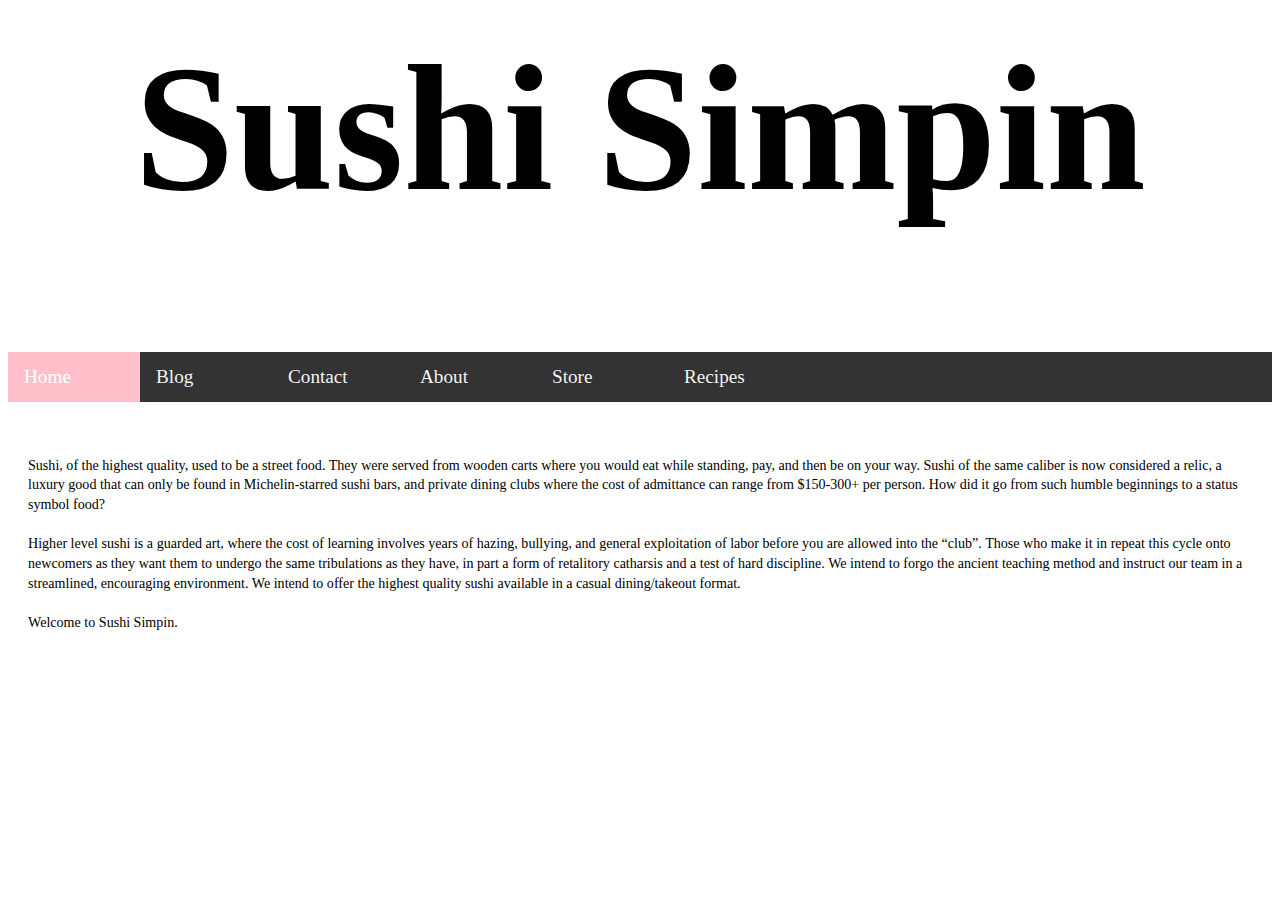
<file: index.html>
<html lang="en">
  <head>
    <meta charset="UTF-8" />
    <meta http-equiv="X-UA-Compatible" content="IE=edge" />
    <meta name="viewport" content="width=device-width, initial-scale=1.0" />
    <link rel="stylesheet" href="styles.css" />

    <script src="simpin.js"></script>
    <script src="https://code.jquery.com/jquery-1.10.2.js"></script>
    <title>Document</title>
  </head>
  <body>
    <h1 class="img-responsive">Sushi Simpin</h1>
    <!-- <a href="https://www.youtube.com/watch?v=zJhWRFUQ4X0"
      ><img src="images/sushisimpinlogo.jpg" alt="HTML tutorial" id="logo"
    /></a> -->
    <!-- <img id="logo" src="images/sushisimpinlogo.jpg" alt="logo" /> -->

    <!--Navigation bar-->
    <div id="nav-placeholder"></div>

    <script>
      $(function () {
        $("#nav-placeholder").load("nav.html");
      });
    </script>
    <!--end of Navigation bar-->

    <!-- <a href="./recipes/pho.html">
      test THE PHO RECIPE TO END THEM ALL "not that good"</a
    > -->
    <p id="sexyText">
      <br />
      <br />
      Sushi, of the highest quality, used to be a street food. They were served
      from wooden carts where you would eat while standing, pay, and then be on
      your way. Sushi of the same caliber is now considered a relic, a luxury
      good that can only be found in Michelin-starred sushi bars, and private
      dining clubs where the cost of admittance can range from $150-300+ per
      person. How did it go from such humble beginnings to a status symbol food?
      <br />
      <br />
      Higher level sushi is a guarded art, where the cost of learning involves
      years of hazing, bullying, and general exploitation of labor before you
      are allowed into the “club”. Those who make it in repeat this cycle onto
      newcomers as they want them to undergo the same tribulations as they have,
      in part a form of retalitory catharsis and a test of hard discipline. We
      intend to forgo the ancient teaching method and instruct our team in a
      streamlined, encouraging environment. We intend to offer the highest
      quality sushi available in a casual dining/takeout format.

      <br />
      <br />

      Welcome to Sushi Simpin.
    </p>
  </body>
</html>
</file>
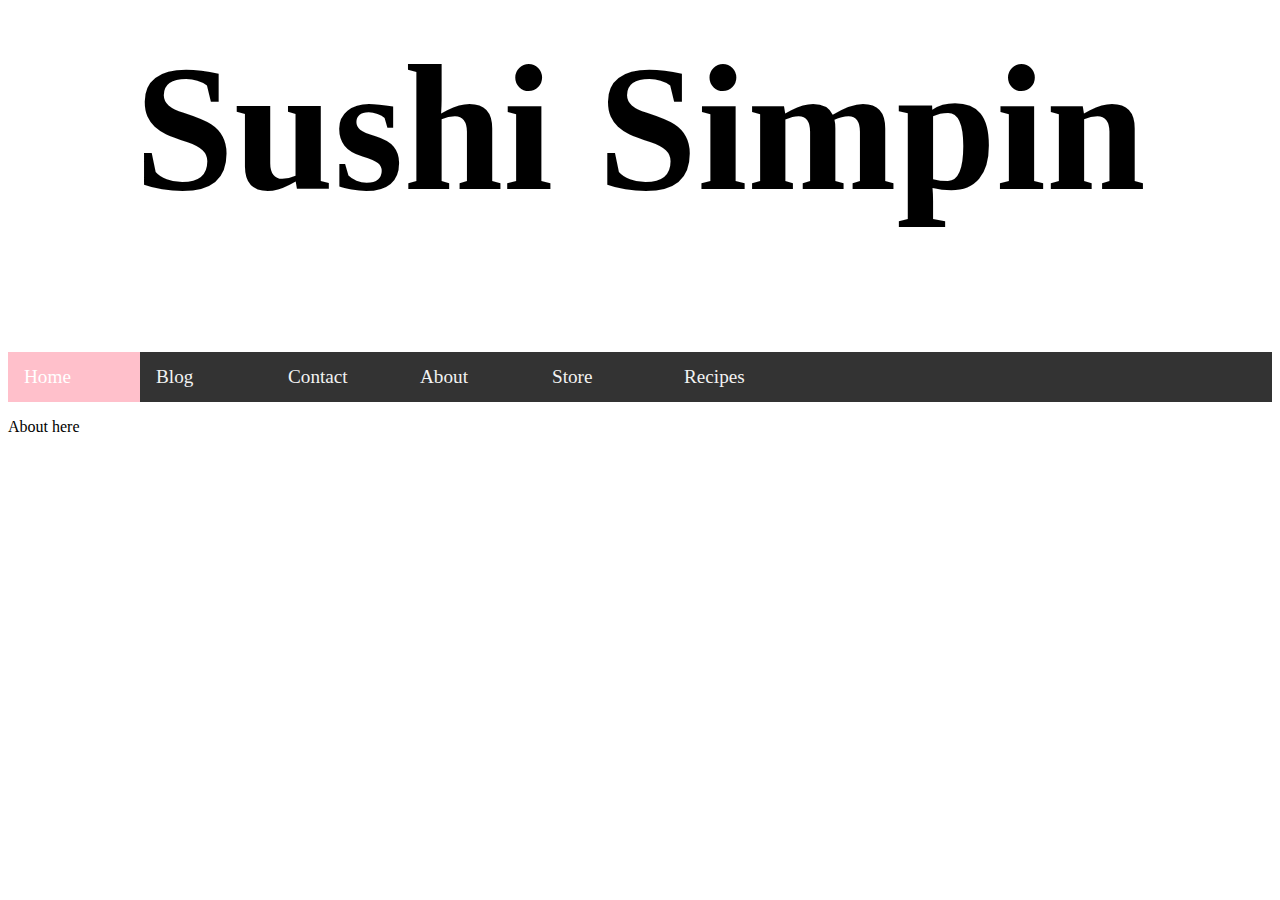
<file: about.html>
<!DOCTYPE html>
<html lang="en">
  <head>
    <meta charset="UTF-8" />
    <meta http-equiv="X-UA-Compatible" content="IE=edge" />
    <meta name="viewport" content="width=device-width, initial-scale=1.0" />
    <link rel="stylesheet" href="styles.css" />
    <script src="simpin.js"></script>
    <script src="https://code.jquery.com/jquery-1.10.2.js"></script>

    <title>About</title>
  </head>
  <body>
    <h1>Sushi Simpin</h1>
    <!--Navigation bar-->
    <div id="nav-placeholder"></div>

    <script>
      $(function () {
        $("#nav-placeholder").load("nav.html");
      });
    </script>
    <!--end of Navigation bar-->
    <p>About here</p>
  </body>
</html>
</file>
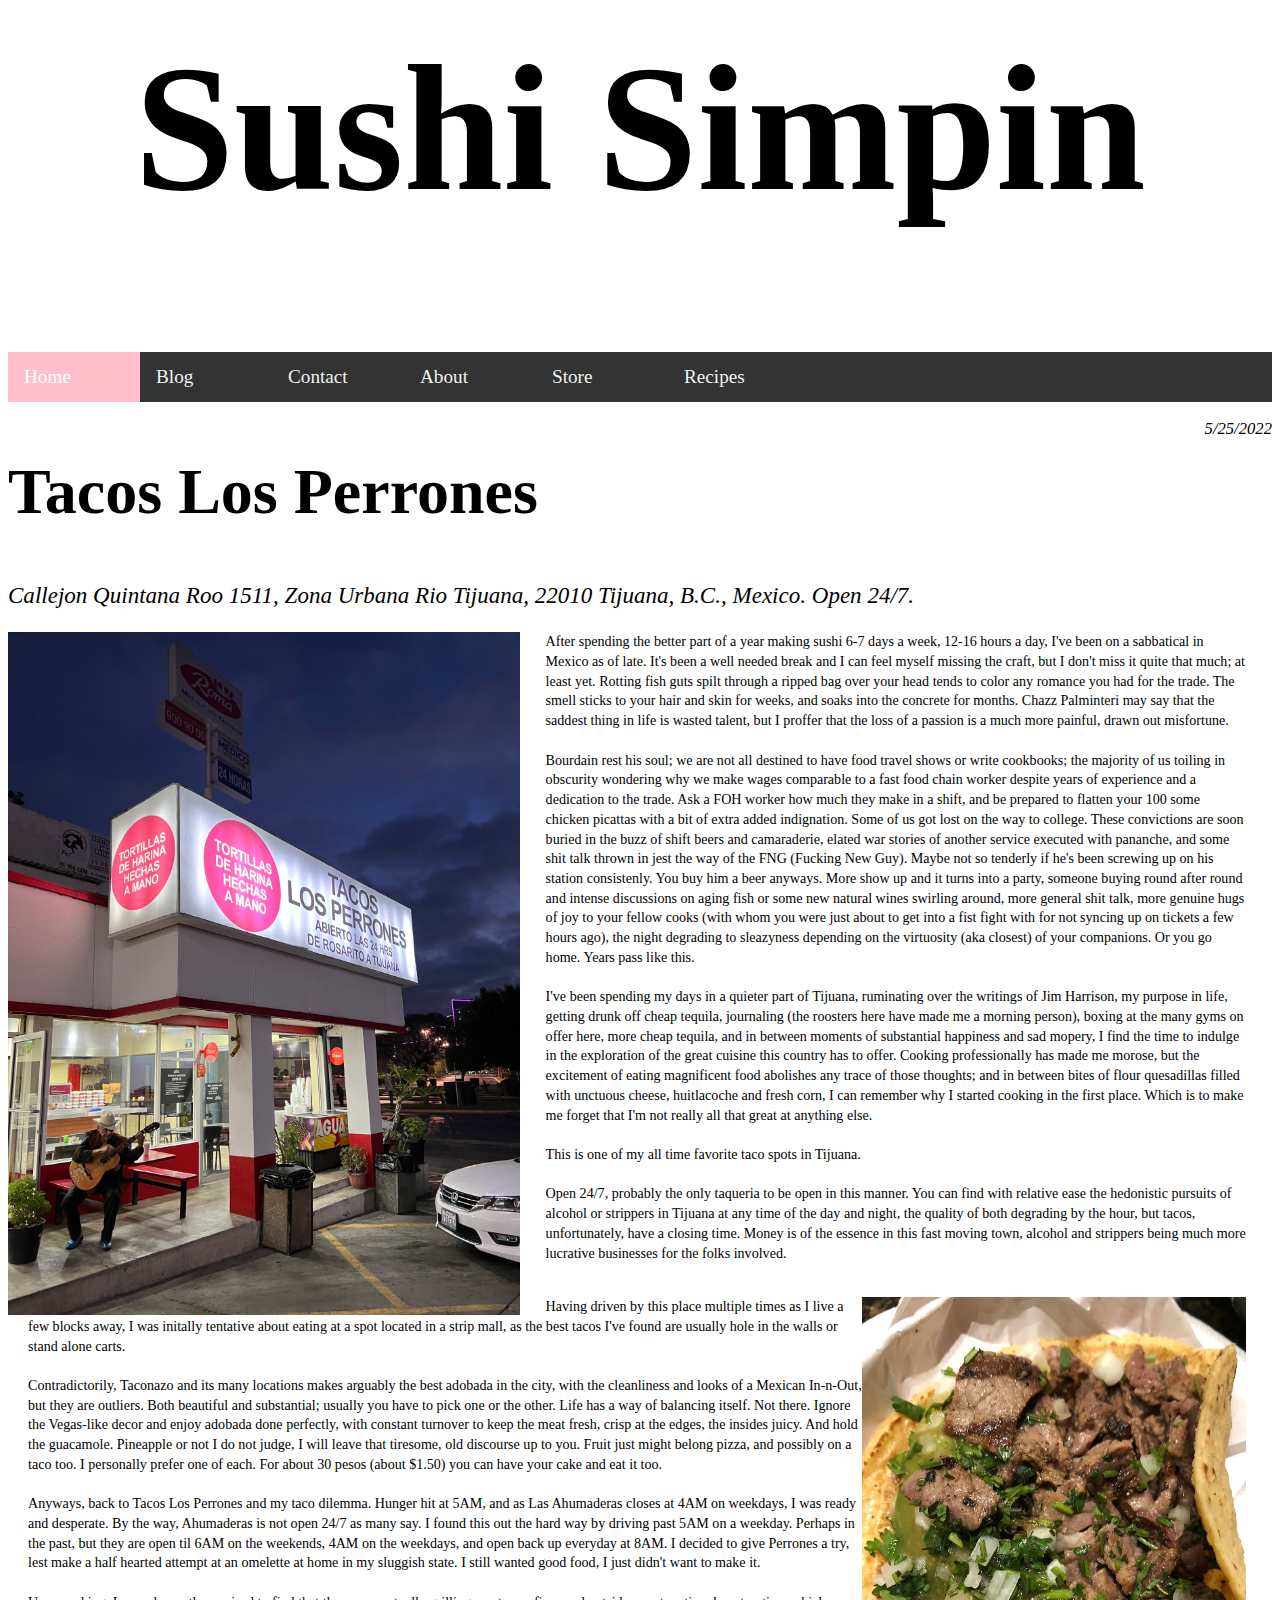
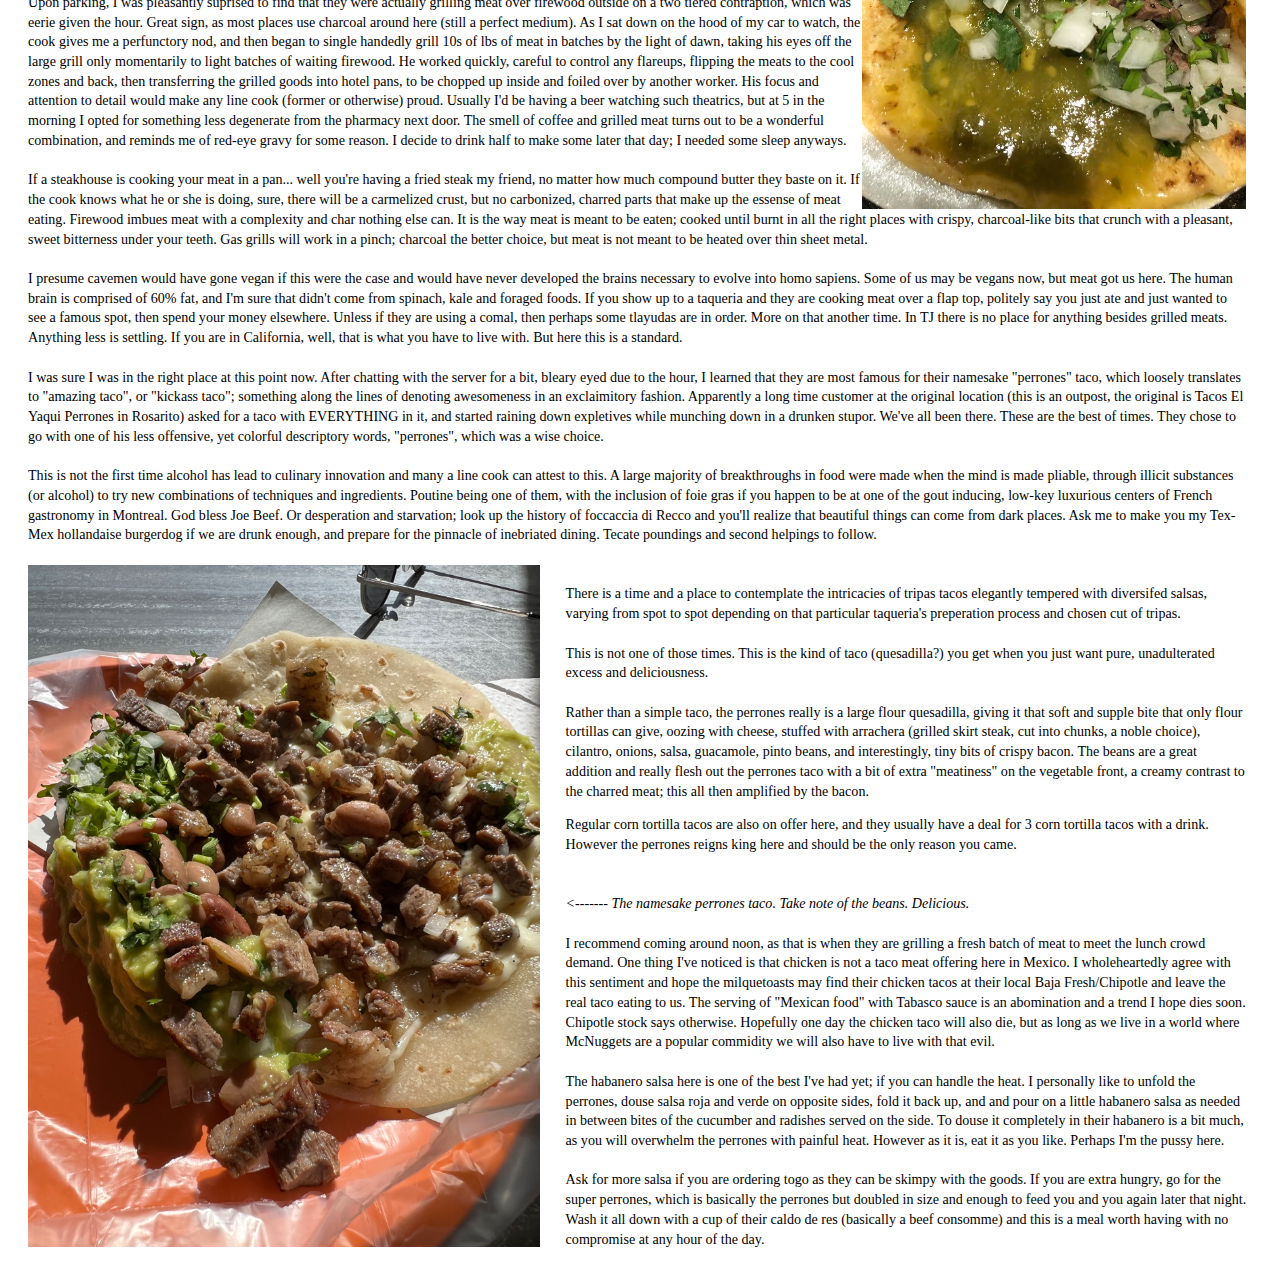
<file: blog.html>
<!DOCTYPE html>
<html lang="en">
  <head>
    <meta charset="UTF-8" />
    <meta http-equiv="X-UA-Compatible" content="IE=edge" />
    <meta name="viewport" content="width=device-width, initial-scale=1.0" />
    <link rel="stylesheet" href="styles.css" />
    <script src="simpin.js"></script>
    <script src="https://code.jquery.com/jquery-1.10.2.js"></script>
    <link href="//db.onlinewebfonts.com/c/663974c9fe3ba55b228724fd4d4e445f?family=Andale+Mono" rel="stylesheet" type="text/css"/>

    <title>BLOG</title>
  </head>
  <body>
    <h1>Sushi Simpin</h1>
    <!--Navigation bar-->
    <div id="nav-placeholder"></div>

    <script>
      $(function () {
        $("#nav-placeholder").load("nav.html");
      });
    </script>
    <!--end of Navigation bar-->
    <p style="float: right; font-size: 1.3vw"><em>5/25/2022</em></p>
<section>
    <h2>Tacos Los Perrones</h2>
    
      <p class="em"><em
        >Callejon Quintana Roo 1511, Zona Urbana Rio Tijuana, 22010 Tijuana,
        B.C., Mexico. Open 24/7.</em
      ></p>
    </p>
    <img class="image-viewport" src="/images/storefront.jpg" alt="storefront" />

   


    <p id="sexyText"> After spending the better part of a year making sushi 6-7 days a week, 12-16 hours a day, I've been on a sabbatical in Mexico as of late. It's been a well needed break and I can feel myself missing the craft, but I don't miss it quite that much; at least yet. Rotting fish guts spilt through a ripped bag over your head tends to color any romance you had for the trade. The smell sticks to your hair and skin for weeks, and soaks into the concrete for months. Chazz Palminteri may say that the saddest thing in life is wasted talent, but I proffer that the loss of a passion is a much more painful, drawn out misfortune. <br> <br> Bourdain rest his soul; we are not all destined to have food travel shows or write cookbooks; the majority of us toiling in obscurity wondering why we make wages comparable to a fast food chain worker despite years of experience and a dedication to the trade. Ask a FOH worker how much they make in a shift, and be prepared to flatten your 100 some chicken picattas with a bit of extra added indignation. Some of us got lost on the way to college. These convictions are soon buried in the buzz of shift beers and camaraderie, elated war stories of another service executed with pananche, and some shit talk thrown in jest the way of the FNG (Fucking New Guy). Maybe not so tenderly if he's been screwing up on his station consistenly. You buy him a beer anyways. More show up and it turns into a party, someone buying round after round and intense discussions on aging fish or some new natural wines swirling around, more general shit talk, more genuine hugs of joy to your fellow cooks (with whom you were just about to get into a fist fight with for not syncing up on tickets a few hours ago), the night degrading to sleazyness depending on the virtuosity (aka closest) of your companions. Or you go home. Years pass like this.
      
      <br> <br> I've been spending my days in a quieter part of Tijuana, ruminating over the writings of Jim Harrison, my purpose in life, getting drunk off cheap tequila, journaling (the roosters here have made me a morning person), boxing at the many gyms on offer here, more cheap tequila, and in between moments of substantial happiness and sad mopery, I find the time to indulge in the exploration of the great cuisine this country has to offer. Cooking professionally has made me morose, but the excitement of eating magnificent food abolishes any trace of those thoughts; and in between bites of flour quesadillas filled with unctuous cheese, huitlacoche and fresh corn, I can remember why I started cooking in the first place. Which is to make me forget that I'm not really all that great at anything else.  <br> <br>
    
      This is one of my all time favorite taco spots in Tijuana. <br> <br>Open 24/7,
      probably the only taqueria to be open in this manner. You can find with relative ease the hedonistic pursuits of alcohol or
      strippers in Tijuana at any time of the day and night, the quality of both degrading by the hour, but tacos, unfortunately, have a closing time. Money is of the essence in this fast moving town, alcohol and strippers being much more lucrative businesses for the folks involved. <br> <br> 
        </p>
      <div>
        <img class="image-taco img-with-text" src="/images/regularTaco.JPG" alt="regular taco" />
        
    </div>

    <p id="sexyText">
      Having driven by this place multiple times as I live a few blocks away, I was initally tentative about
      eating at a spot located in a strip mall, as the best tacos I've found are
      usually hole in the walls or stand alone carts. <br> <br> Contradictorily, Taconazo and its many locations makes arguably the best adobada in the city, with the cleanliness and looks of a Mexican In-n-Out, but they are outliers. Both beautiful and substantial; usually you have to pick one or the other. Life has a way of balancing itself. Not there. Ignore the Vegas-like decor and enjoy adobada done perfectly, with constant turnover to keep the meat fresh, crisp at the edges, the insides juicy. And hold the guacamole. Pineapple or not I do not judge, I will leave that tiresome, old discourse up to you. Fruit just might belong pizza, and possibly on a taco too. I personally prefer one of each. For about 30 pesos (about $1.50) you can have your cake and eat it too. 
      
      
      
      <br> <br> Anyways, back to Tacos Los Perrones and my taco dilemma. Hunger hit at 5AM,
      and as Las Ahumaderas closes at 4AM on weekdays, I was ready and desperate. By the way, Ahumaderas is not open 24/7 as many say. I found this out the hard way by driving past 5AM on a weekday. Perhaps in the past, but they are open til 6AM on the weekends, 4AM on the weekdays, and open back up everyday at 8AM. I decided to give Perrones a
      try, lest make a half hearted attempt at an omelette at home in my sluggish state. I still wanted good food, I just didn't want to make it. <br /><br />
      
     
      
      Upon parking, I was pleasantly suprised to find that they were
      actually grilling meat over firewood outside on a two tiered contraption, which was eerie given the hour. Great sign, as most places use charcoal around here (still a perfect medium). As I sat down on the hood of my car to watch, the cook gives me a perfunctory nod, and then began to single handedly grill 10s of lbs of meat in batches by the light of dawn, taking his eyes off the large grill only momentarily to light batches of waiting firewood. 
      He worked quickly, careful to control any flareups, flipping the meats to the cool zones and back, then transferring the grilled goods into hotel pans, to be chopped up inside and foiled over by another worker. His focus and attention to detail would make any line cook (former or otherwise) proud. Usually I'd be having a beer watching such theatrics, but at 5 in the morning I opted for something less degenerate from the pharmacy next door. The smell of coffee and grilled meat turns out to be a wonderful combination, and reminds me of red-eye gravy for some reason. I decide to drink half to make some later that day; I needed some sleep anyways. <br> <br>
     
     
      If a steakhouse is cooking your meat in a pan... well you're having a fried steak my friend, no matter how much compound butter they baste on it. If the cook knows what he or she is doing, sure, there will be a carmelized crust, but no carbonized, charred parts that make up the essense of meat eating. Firewood imbues meat with a complexity and char nothing else can. It is the way meat is meant to be eaten; cooked until burnt in all the right places with crispy, charcoal-like bits that crunch with a pleasant, sweet bitterness under your teeth. Gas grills will work in a pinch; charcoal the better choice, but meat is not meant to be heated over thin sheet metal. <br> <br> I presume cavemen would have gone vegan if this were the case and would have never developed the brains necessary to evolve into homo sapiens. Some of us may be vegans now, but meat got us here. The human brain is comprised of 60% fat, and I'm sure that didn't come from spinach, kale and foraged foods. If you show up to a taqueria and they are cooking meat over a
      flap top, politely say you just ate and just wanted to see a famous spot, then spend your money elsewhere. Unless if they are using a comal, then perhaps some tlayudas are in order. More on that another time. In TJ there is
      no place for anything besides grilled meats. Anything less is settling. If you are in California, well, that is what you have to live with. But here this is a standard. 
      <br />
      <br />
      I was sure I was in the right place at this point now. After chatting with the
      server for a bit, bleary eyed due to the hour, I learned that they are most famous for their namesake
      "perrones" taco, which loosely translates to "amazing taco", or "kickass
      taco"; something along the lines of denoting awesomeness in an exclaimitory fashion. Apparently a long time customer at the original location (this is an outpost, the original is Tacos El Yaqui Perrones in Rosarito) asked for a taco with EVERYTHING in it, and started raining down expletives while munching down in a drunken stupor. We've all been there. These are the best of times. They chose to go with one of his less offensive, yet colorful descriptory words, "perrones", which was a wise choice. <br> <br> This is not the first time alcohol has lead to culinary innovation and many a line cook can attest to this. A large majority of breakthroughs in food were made when the mind is made pliable, through illicit substances (or alcohol) to try new combinations of techniques and ingredients. Poutine being one of them, with the inclusion of foie gras if you happen to be at one of the gout inducing, low-key luxurious centers of French gastronomy in Montreal. God bless Joe Beef. Or desperation and starvation; look up the history of foccaccia di Recco and you'll realize that beautiful things can come from dark places. Ask me to make you my Tex-Mex hollandaise burgerdog if we are drunk enough, and prepare for the pinnacle of inebriated dining. Tecate poundings and second helpings to follow.
      <br />
      <br />

      <img
        class="image-viewport"
        src="/images/perronesTaco.jpg"
        alt="perrones taco"
      />
        <br>  There is a time and a place to contemplate the intricacies of tripas tacos elegantly tempered with diversifed salsas, varying from spot to spot depending on that particular taqueria's preperation process and chosen cut of tripas. <br> <br> This is not one of those times. This is the kind of taco (quesadilla?) you get when you just want pure, unadulterated excess and deliciousness. <br> <br>
       Rather than a simple taco, the perrones really is a large flour quesadilla, giving it that soft and supple bite that only flour tortillas
      can give, oozing
      with cheese, stuffed with arrachera (grilled skirt steak, cut into chunks, a noble choice),
      cilantro, onions, salsa, guacamole, pinto beans, and interestingly, tiny bits
      of crispy bacon. The beans are a great addition and really flesh out the
      perrones taco with a bit of extra "meatiness" on the vegetable front, a creamy contrast to the charred meat; this all then amplified by the bacon.
        
    </p>

    <p id="sexyText">
      Regular corn tortilla tacos are also on offer here, and they usually have a deal for 3 corn tortilla tacos with a drink. However the perrones reigns king here and should be the only reason you came. <br />
      <br /> <br>
      <em><------- The namesake perrones taco. Take note of the beans. Delicious. </em>
      <br> <br>
      I recommend coming around noon, as that is when they are grilling a fresh batch of meat to meet
      the lunch crowd demand. One thing I've noticed is that chicken is not a taco meat offering here in Mexico. I wholeheartedly agree with this sentiment and hope the milquetoasts may find their chicken tacos at their local Baja Fresh/Chipotle and leave the real taco eating to us. The serving of "Mexican food" with Tabasco sauce is an abomination and a trend I hope dies soon. Chipotle stock says otherwise. Hopefully one day the chicken taco will also die, but as long as we live in a world where McNuggets are a popular commidity we will also have to live with that evil. <br> <br> The habanero salsa here is one of the best I've had yet; if you can handle the heat. I personally like to unfold the perrones, douse salsa roja and verde on opposite sides, fold it back up, and and pour on a little habanero salsa as needed in between bites of the cucumber and radishes served on the side. To douse it completely in their habanero is a bit much, as you will overwhelm the perrones with painful heat. However as it is, eat it as you like. Perhaps I'm the pussy here. <br> <br> Ask for
      more salsa if you are ordering togo as they can be skimpy with the goods. If you are extra hungry, go for the super perrones, which is basically the perrones but doubled in size and enough to feed you and you again later that night. Wash it all down with a cup of their caldo de res (basically a beef consomme) and this is a meal worth having with no compromise at any hour of the day. 
      <br> <br>
      
    </p>
  </section>
  </body>
</html>
</file>
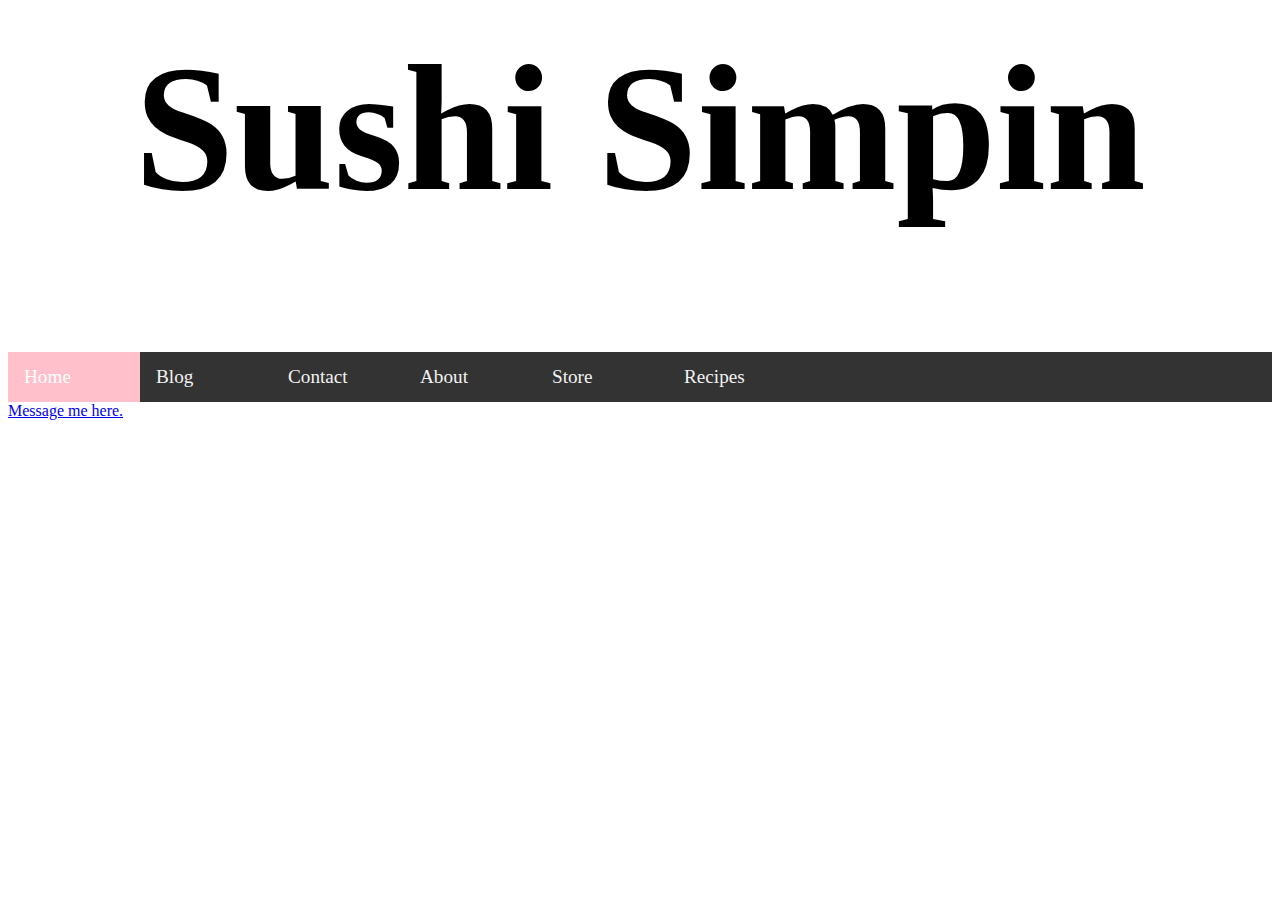
<file: contact.html>
<!DOCTYPE html>
<html lang="en">
  <head>
    <meta charset="UTF-8" />
    <meta http-equiv="X-UA-Compatible" content="IE=edge" />
    <meta name="viewport" content="width=device-width, initial-scale=1.0" />
    <link rel="stylesheet" href="styles.css" />
    <script src="simpin.js"></script>
    <script src="https://code.jquery.com/jquery-1.10.2.js"></script>

    <title>Contact</title>
  </head>
  <body>
    <h1>Sushi Simpin</h1>
    <!--Navigation bar-->
    <div id="nav-placeholder"></div>

    <script>
      $(function () {
        $("#nav-placeholder").load("nav.html");
      });
    </script>
    <!--end of Navigation bar-->
    <a href="https://instagram.com/sushi_simpin/">Message me here.</a>
  </body>
</html>
</file>
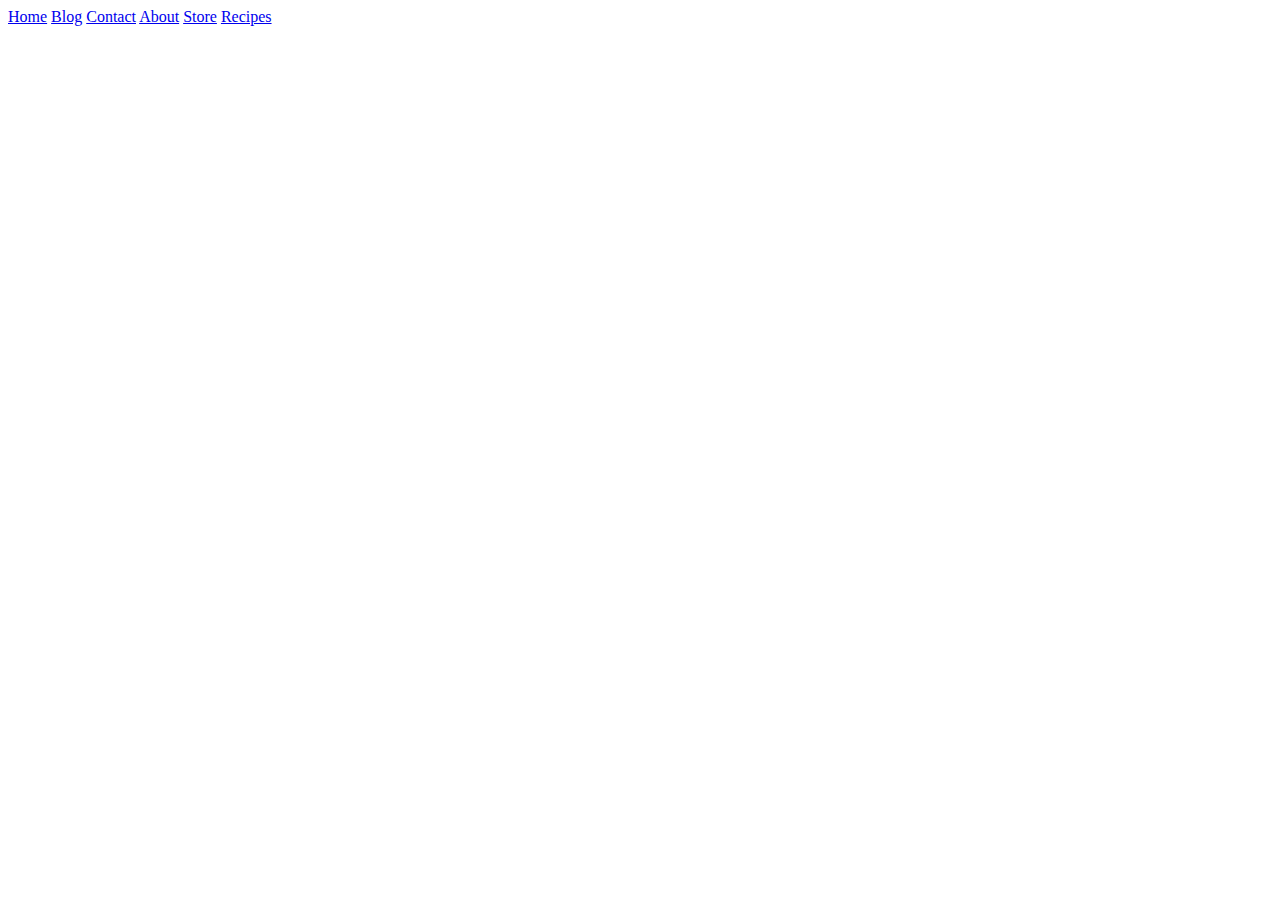
<file: nav.html>
<html lang="en">
  <head>
    <meta charset="UTF-8" />
    <meta http-equiv="X-UA-Compatible" content="IE=edge" />
    <meta name="viewport" content="width=device-width, initial-scale=1.0" />

    <title>Document</title>
  </head>
  <body>
    <div class="topnav">
      <a class="active" href="index.html">Home</a>
      <a href="blog.html">Blog</a>
      <a href="contact.html">Contact</a>
      <a href="about.html">About</a>
      <a href="store.html">Store</a>
      <a href="recipes.html">Recipes</a>
    </div>
  </body>
</html>
</file>
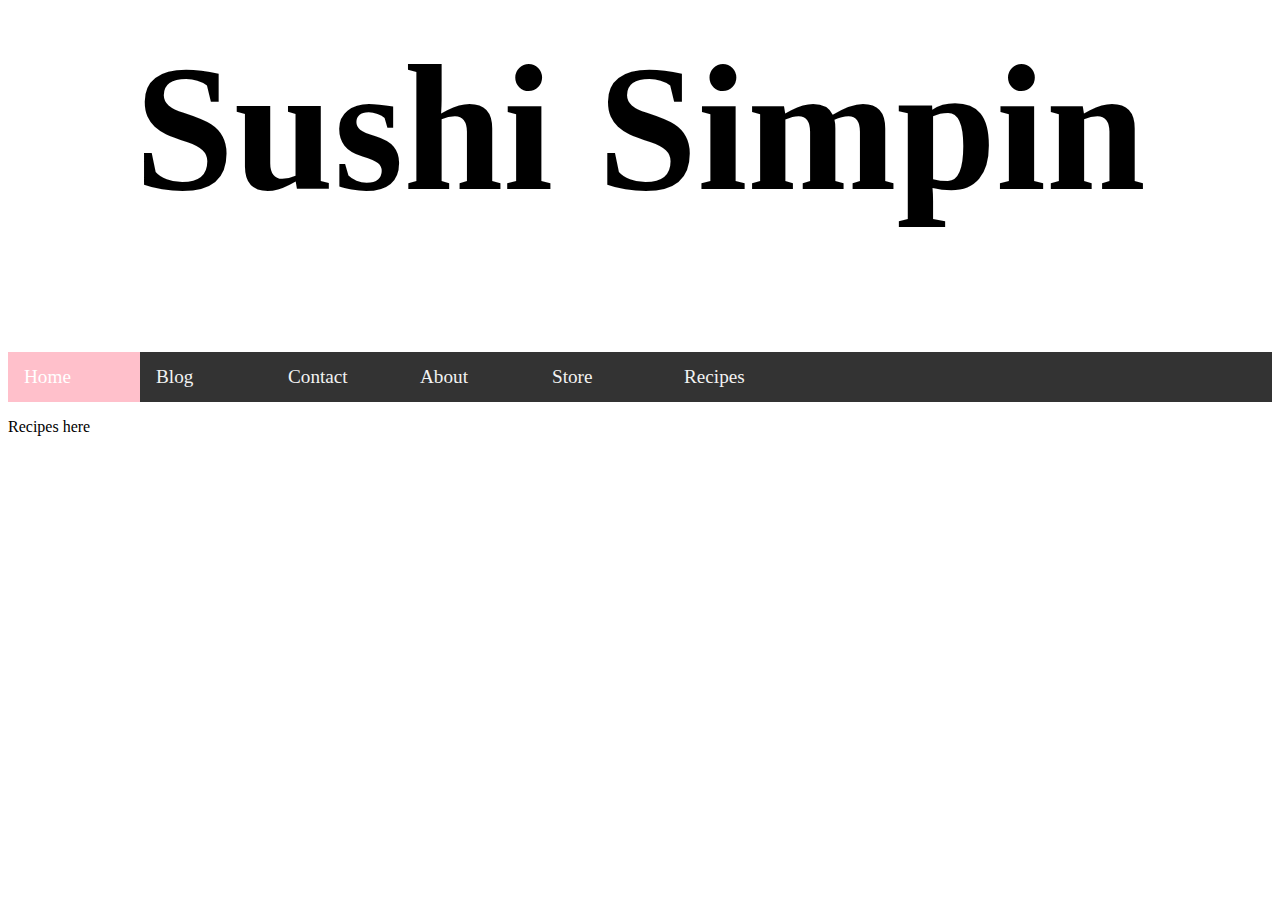
<file: recipes.html>
<!DOCTYPE html>
<html lang="en">
  <head>
    <meta charset="UTF-8" />
    <meta http-equiv="X-UA-Compatible" content="IE=edge" />
    <meta name="viewport" content="width=device-width, initial-scale=1.0" />
    <link rel="stylesheet" href="styles.css" />
    <script src="simpin.js"></script>
    <script src="https://code.jquery.com/jquery-1.10.2.js"></script>

    <title>Recipes</title>
  </head>
  <body>
    <h1>Sushi Simpin</h1>
    <!--Navigation bar-->
    <div id="nav-placeholder"></div>

    <script>
      $(function () {
        $("#nav-placeholder").load("nav.html");
      });
    </script>
    <!--end of Navigation bar-->
    <p>Recipes here</p>
  </body>
</html>
</file>
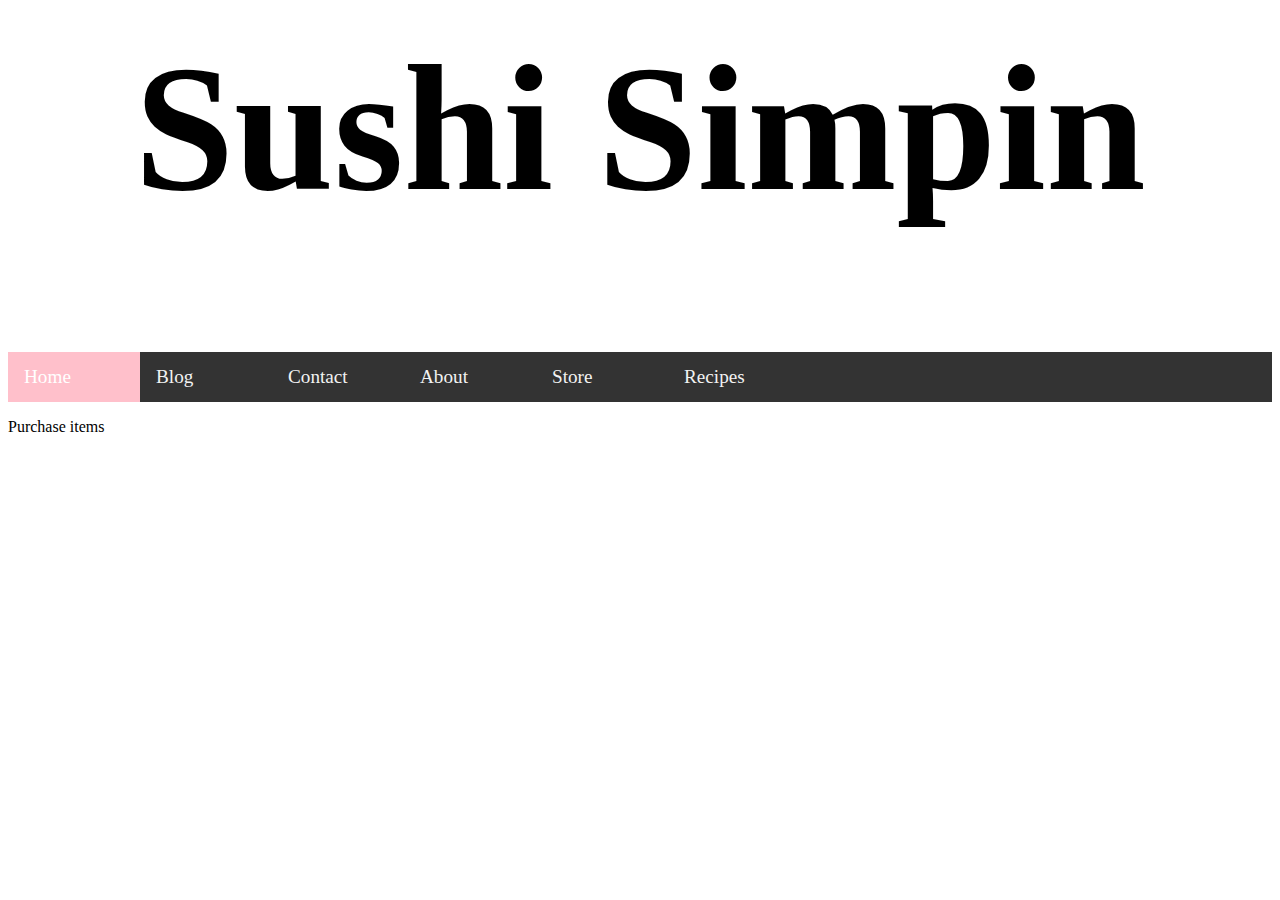
<file: store.html>
<!DOCTYPE html>
<html lang="en">
  <head>
    <meta charset="UTF-8" />
    <meta http-equiv="X-UA-Compatible" content="IE=edge" />
    <meta name="viewport" content="width=device-width, initial-scale=1.0" />
    <link rel="stylesheet" href="styles.css" />
    <script src="simpin.js"></script>
    <script src="https://code.jquery.com/jquery-1.10.2.js"></script>

    <title>Store</title>
  </head>
  <body>
    <h1>Sushi Simpin</h1>
    <!--Navigation bar-->
    <div id="nav-placeholder"></div>

    <script>
      $(function () {
        $("#nav-placeholder").load("nav.html");
      });
    </script>
    <!--end of Navigation bar-->
    <p>Purchase items</p>
  </body>
</html>
</file>
<file: styles.css>
h1 {
  font-family: "Snell Roundhand";
  font-size: 14vw;
  text-align: center;
  margin-top: 25px;
}

h2 {
  font-size: 5vw;
  font-family: "Andale Mono";
}

/* Add a black background color to the top navigation */
.topnav {
  background-color: #333;
  overflow: hidden;
  display: -ms-flexbox;
  display: flex;
  flex-direction: row;
}

/* Style the links inside the navigation bar */
.topnav a {
  display: -ms-flexbox;
  display: flex;
  flex-direction: row;
  float: right;
  color: #f2f2f2;
  text-align: center;
  padding: 14px 16px;
  text-decoration: none;
  font-size: 1.5vw;
  font-family: "Andale Mono";
  width: 100%;
  max-width: 100px;
}

/* Change the color of links on hover */
.topnav a:hover {
  background-color: #ddd;
  color: black;
  opacity: 0.5;
}

/* Add a color to the active/current link */
.topnav a.active {
  background-color: pink;
  color: white;
}

/* logo */
#logo {
  height: 3.6vw;
  float: left;
}

#sexyText {
  font-size: 1.1vw;
  font-family: "Andale Mono";
  padding-right: 2vw;
  padding-left: 20px;
  line-height: 140%;
}

#store {
  width: 600px;
  float: left;
  padding-left: 10px;
  padding-right: 20px;
}

#perronesTaco {
  width: 500px;
  height: 600px;
  float: left;
  padding-left: 10px;
  padding-right: 20px;
}

#regularTaco {
  width: 400px;
  float: left;
  padding-left: 10px;
  padding-right: 20px;
  text-align: justify;
}

.image-viewport {
  width: 40vw;
  float: left;
  padding-right: 2vw;
}

.image-taco {
  width: 30vw;
  float: right;
  padding-right: 2vw;
}

@import url(//db.onlinewebfonts.com/c/663974c9fe3ba55b228724fd4d4e445f?family=Andale+Mono);

@font-face {
  font-family: "Andale Mono";
  src: url("//db.onlinewebfonts.com/t/663974c9fe3ba55b228724fd4d4e445f.eot");
  src: url("//db.onlinewebfonts.com/t/663974c9fe3ba55b228724fd4d4e445f.eot?#iefix")
      format("embedded-opentype"),
    url("//db.onlinewebfonts.com/t/663974c9fe3ba55b228724fd4d4e445f.woff2")
      format("woff2"),
    url("//db.onlinewebfonts.com/t/663974c9fe3ba55b228724fd4d4e445f.woff")
      format("woff"),
    url("//db.onlinewebfonts.com/t/663974c9fe3ba55b228724fd4d4e445f.ttf")
      format("truetype"),
    url("//db.onlinewebfonts.com/t/663974c9fe3ba55b228724fd4d4e445f.svg#Andale Mono")
      format("svg");
}

.img-responsive {
  width: 100%;
}

@media screen and (max-width: 360px) {
  h1 {
    font-size: 12px !important;
    line-height: 80%;
    margin-top: 10px;
  }
  .img-responsive {
    width: 100%;
    max-width: 100px;
  }
}

.em {
  font-size: 1.8vw;
}

/* .img-with-text {
  text-align: justify;

  font-size: 1.5vw;
}

.img-with-text img {
  display: block;
  margin: 0 auto;
} */
</file>
